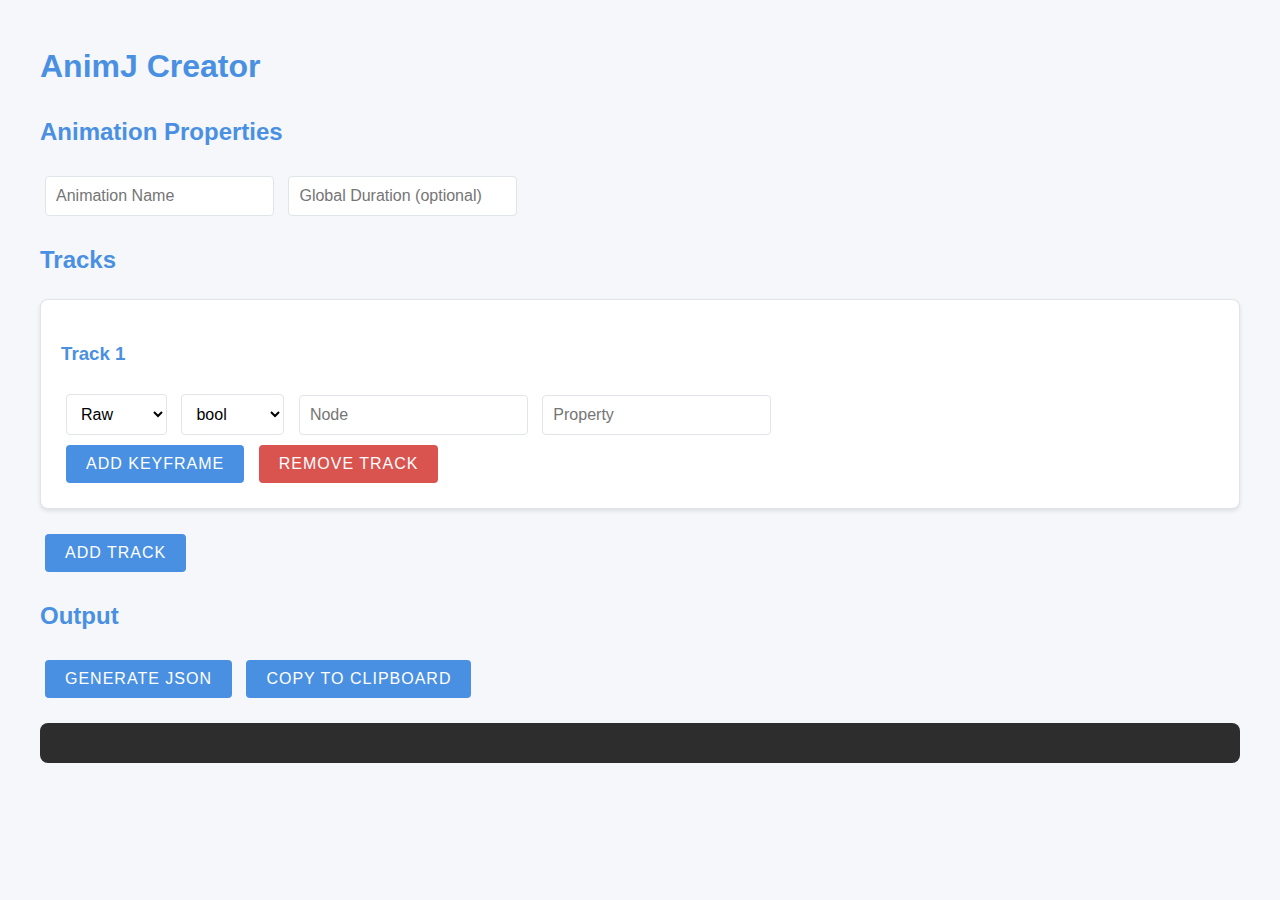
<file: Resonite/AnimJ_Creator/index.html>
<!DOCTYPE html>
<html lang="en">
<head>
    <meta charset="UTF-8">
    <meta name="viewport" content="width=device-width, initial-scale=1.0">
    <title>AnimJ Creator</title>
    <link rel="stylesheet" href="animj-creator-styles.css">
    <script src="animj-core.js"></script>
    <script src="animj-ui.js"></script>
    <script src="animj-generator.js"></script>
</head>
<body>
    <h1>AnimJ Creator</h1>
    
    <h2>Animation Properties</h2>
    <input type="text" id="animationName" placeholder="Animation Name">
    <input type="number" id="globalDuration" placeholder="Global Duration (optional)">
    
    <h2>Tracks</h2>
    <div id="tracks"></div>
    <button onclick="addTrack()">Add Track</button>
    
    <h2>Output</h2>
    <button onclick="generateJSON()">Generate JSON</button>
    <button onclick="copyToClipboard()">Copy to Clipboard</button>
    <pre id="output"></pre>

    <script>
        // Initialize the first track when the page loads
        document.addEventListener('DOMContentLoaded', function() {
            addTrack();
        });
    </script>
</body>
</html>
</file>
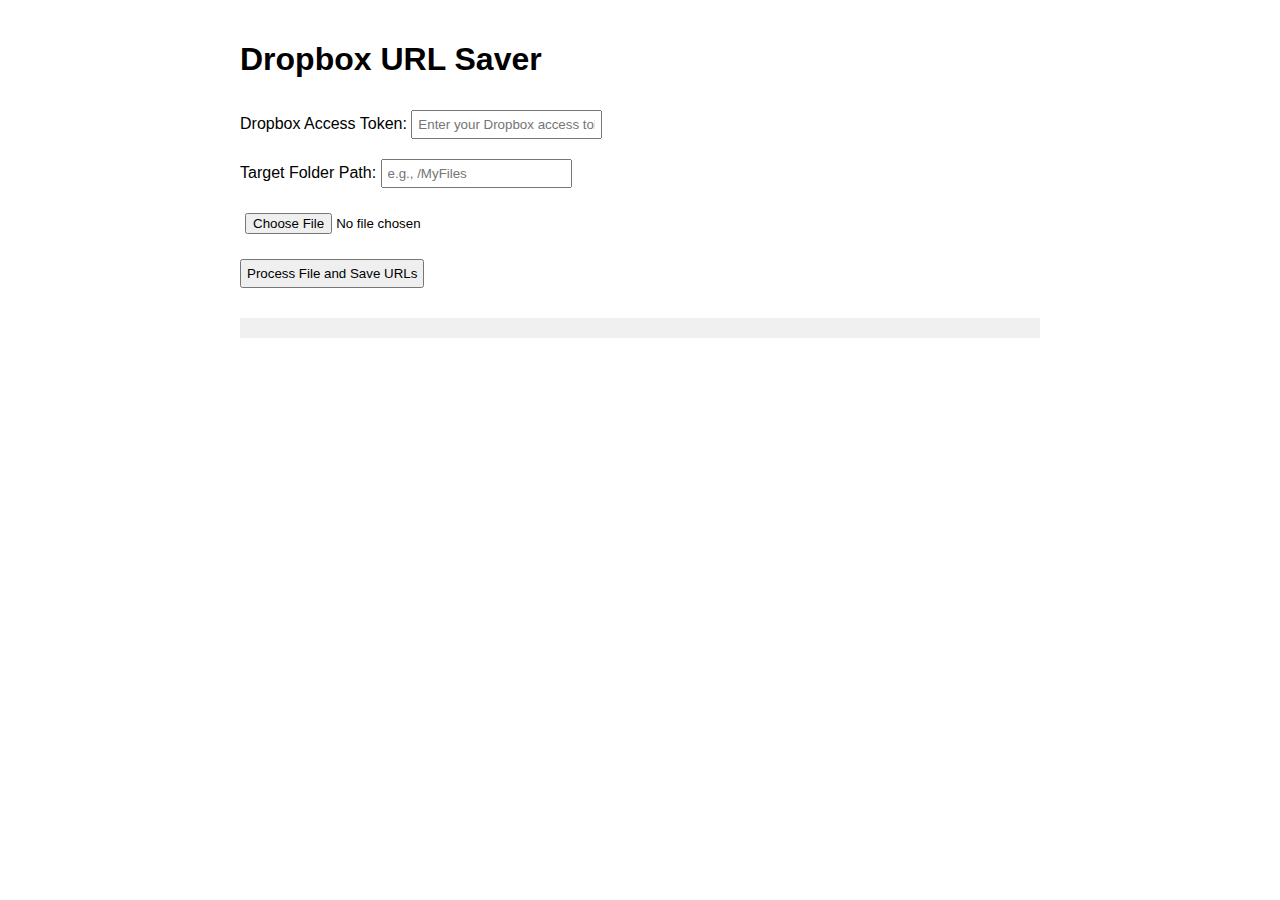
<file: Misc/jsondown.html>
<!DOCTYPE html>
<html lang="en">
<head>
    <meta charset="UTF-8">
    <meta name="viewport" content="width=device-width, initial-scale=1.0">
    <title>Dropbox URL Saver</title>
    <style>
        body { font-family: Arial, sans-serif; max-width: 800px; margin: 0 auto; padding: 20px; }
        input, button { margin: 10px 0; padding: 5px; }
        #output, #progress { margin-top: 20px; }
        #progressBar { width: 100%; background-color: #f0f0f0; }
        #progressBar div { height: 20px; background-color: #4CAF50; width: 0; }
    </style>
</head>
<body>
    <h1>Dropbox URL Saver</h1>
    <div>
        <label for="accessToken">Dropbox Access Token:</label>
        <input type="password" id="accessToken" placeholder="Enter your Dropbox access token">
    </div>
    <div>
        <label for="folderPath">Target Folder Path:</label>
        <input type="text" id="folderPath" placeholder="e.g., /MyFiles">
    </div>
    <div>
        <input type="file" id="fileInput" accept=".txt">
    </div>
    <button onclick="processFile()">Process File and Save URLs</button>
    <div id="progress">
        <div id="progressBar"><div></div></div>
        <div id="progressText"></div>
    </div>
    <div id="output"></div>

    <script>
        async function saveUrl(accessToken, path, url) {
            const response = await fetch('https://api.dropboxapi.com/2/files/save_url', {
                method: 'POST',
                headers: {
                    'Authorization': `Bearer ${accessToken}`,
                    'Content-Type': 'application/json'
                },
                body: JSON.stringify({
                    path: path,
                    url: url
                })
            });

            if (!response.ok) {
                throw new Error(`HTTP error! status: ${response.status}`);
            }

            return await response.json();
        }

        function updateProgress(current, total) {
            const percentage = (current / total) * 100;
            document.querySelector('#progressBar div').style.width = percentage + '%';
            document.getElementById('progressText').textContent = `Processing ${current} of ${total}`;
        }

        async function processFile() {
            const accessToken = document.getElementById('accessToken').value;
            const folderPath = document.getElementById('folderPath').value || '';
            const fileInput = document.getElementById('fileInput');
            const outputDiv = document.getElementById('output');
            const progressDiv = document.getElementById('progress');
            
            if (!accessToken) {
                outputDiv.innerHTML = 'Please enter your Dropbox access token.';
                return;
            }

            if (fileInput.files.length === 0) {
                outputDiv.innerHTML = 'Please select a text file containing JSON data.';
                return;
            }

            const file = fileInput.files[0];
            const fileContent = await file.text();
            let jsonData;

            try {
                jsonData = JSON.parse(fileContent);
                // Check if it's an object with a data property that is an array
                if (jsonData && typeof jsonData === 'object' && Array.isArray(jsonData.data)) {
                    jsonData = jsonData.data;
                }
                // Ensure jsonData is an array
                if (!Array.isArray(jsonData)) {
                    throw new Error('JSON data is not in the expected format (array or object with data array)');
                }
            } catch (error) {
                outputDiv.innerHTML = 'Error parsing JSON from file: ' + error.message;
                return;
            }

            outputDiv.innerHTML = '';
            progressDiv.style.display = 'block';
            updateProgress(0, jsonData.length);

            for (let i = 0; i < jsonData.length; i++) {
                const item = jsonData[i];
                try {
                    if (!item.id || !item.card_images) {
                        throw new Error('Missing id or card_images');
                    }
                    const filePath = `${folderPath}/${item.id}.jpg`.replace(/\/+/g, '/');
                    const response = await saveUrl(accessToken, filePath, item.card_images);
                    outputDiv.innerHTML += `<p>Initiated save for ${item.card_images} as ${filePath}</p>`;
                } catch (error) {
                    outputDiv.innerHTML += `<p>Error saving image for ID ${item.id}: ${error.message}</p>`;
                }
                updateProgress(i + 1, jsonData.length);
            }

            outputDiv.innerHTML += '<p>Processing complete! Check your Dropbox for the saved files.</p>';
        }
    </script>
</body>
</html>
</file>
<file: Resonite/AnimJ_Creator/animj-creator-styles.css>
/* AnimJ Creator Styles */

:root {
  --primary-color: #4a90e2;
  --secondary-color: #50e3c2;
  --background-color: #f5f7fa;
  --text-color: #333;
  --border-color: #e1e4e8;
  --success-color: #5cb85c;
  --danger-color: #d9534f;
  --warning-color: #f0ad4e;
}

body {
  font-family: 'Segoe UI', Tahoma, Geneva, Verdana, sans-serif;
  background-color: var(--background-color);
  color: var(--text-color);
  line-height: 1.6;
  padding: 20px;
  max-width: 1200px;
  margin: 0 auto;
}

h1, h2, h3 {
  color: var(--primary-color);
  margin-bottom: 20px;
}

input, select, button {
  font-family: inherit;
  font-size: 16px;
  padding: 10px;
  margin: 5px;
  border: 1px solid var(--border-color);
  border-radius: 4px;
  background-color: white;
  transition: all 0.3s ease;
}

input:focus, select:focus {
  outline: none;
  border-color: var(--primary-color);
  box-shadow: 0 0 0 2px rgba(74, 144, 226, 0.2);
}

button {
  cursor: pointer;
  background-color: var(--primary-color);
  color: white;
  border: none;
  padding: 10px 20px;
  text-transform: uppercase;
  letter-spacing: 1px;
  transition: background-color 0.3s ease;
}

button:hover {
  background-color: #3a7bc8;
}

#output {
  white-space: pre-wrap;
  background-color: #2d2d2d;
  color: #f8f8f2;
  padding: 20px;
  border-radius: 8px;
  font-family: 'Courier New', Courier, monospace;
  font-size: 14px;
  margin-top: 20px;
  overflow-x: auto;
}

.track {
  background-color: white;
  border: 1px solid var(--border-color);
  padding: 20px;
  margin-bottom: 20px;
  border-radius: 8px;
  box-shadow: 0 2px 4px rgba(0, 0, 0, 0.1);
}

.keyframe {
  background-color: #f9f9f9;
  border: 1px solid var(--border-color);
  padding: 15px;
  margin-bottom: 10px;
  border-radius: 4px;
  display: flex;
  align-items: center;
  flex-wrap: wrap;
}

.keyframe-number {
  background-color: var(--primary-color);
  color: white;
  padding: 2px 8px;
  border-radius: 12px;
  font-size: 12px;
  margin-right: 10px;
}

.remove-btn {
  background-color: var(--danger-color);
}

.remove-btn:hover {
  background-color: #c9302c;
}

.order-btn {
  background-color: var(--warning-color);
  font-size: 18px;
  padding: 5px 10px;
  margin: 0 2px;
}

.order-btn:hover {
  background-color: #ec971f;
}

.value-container {
  display: flex;
  flex-wrap: wrap;
  gap: 5px;
  margin: 5px 0;
}

.value-container input,
.value-container select {
  flex: 1;
  min-width: 80px;
}

@media (max-width: 768px) {
  body {
    padding: 10px;
  }

  .track {
    padding: 15px;
  }

  .keyframe {
    flex-direction: column;
    align-items: flex-start;
  }

  .keyframe > * {
    margin-bottom: 5px;
  }
}
</file>
